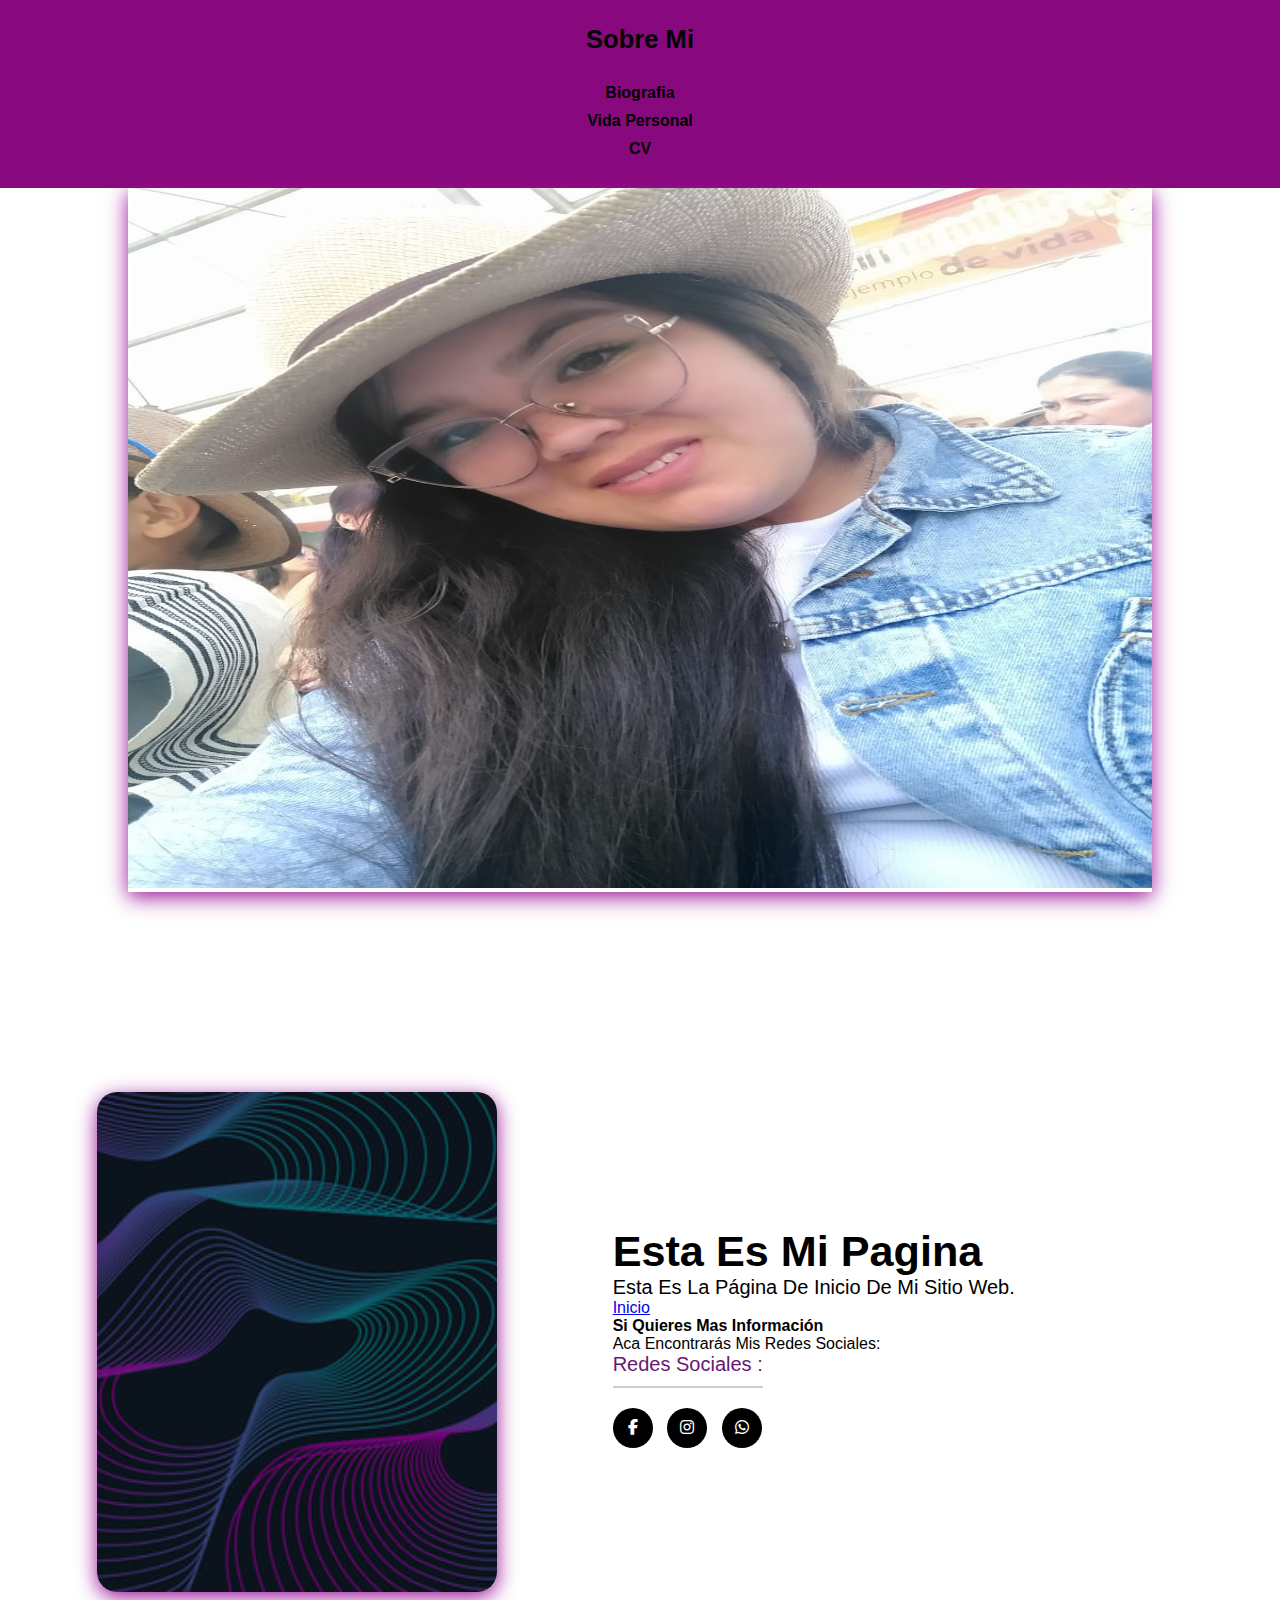
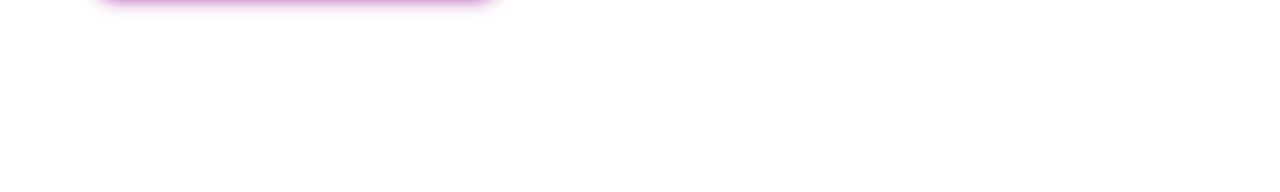
<file: index.html>
<!DOCTYPE html>
<html>
    <head>
        <title>Ingrith - Inicio</title>
        <link rel="stylesheet" href="index.css">
        <link rel="icon" type="image/png" href="IMG/index.jpg">
        <link rel="stylesheet" href="https://cdnjs.cloudflare.com/ajax/libs/font-awesome/6.4.0/css/all.min.css">
    </head>
    <body>
        <header>
            <div class="contenedor">
                <p class="logo">Sobre mi</p>
                <nav class="tabs">   
                    <a href="#Yo">Biografia</a>
                    <a href="Vidapersonal.html" class="tab" id="tab1">Vida Personal</a>
                    <a href="CV.html" style="float: right;" target="_self">CV</a>
                </nav>
            </div>
       </header>
       <div class="slider">
            <ul>
                <li><img src="index.jpg"alt=""></li>
                <li><img src="index1.jpg" alt=""></li>
                <li><img src="index2.jpg" alt=""></li>
                <li><img src="index5.jpg" alt=""></li>
            </ul>
       </div>
       <section id="Yo">
            <div class="contenedor">
                <div class="img-contenedor"></div>
                <div class="texto">
                    <h2>Esta es mi pagina<span class="color-acento"></span></h2>
                    <p>Esta es la página de inicio de mi sitio web.
                    </p>
                    <a href="#">Inicio</a>
                     <!--Para redes sociales-->
                     <div class="footer-contact">
                        <b>Si quieres mas información</b>
                        <ol>
                            <li>Aca encontrarás mis redes sociales:</li>
                        </ol>
                    </div>
                     <div class="footer-contact">
                        <h3>Redes sociales :</h3>
                        <div class="social-link">
                          <a href="https://www.facebook.com/profile.php?id=100067652078989" target="_blank"><i class="fab fa-facebook-f"></i></a>
                          <a href="https://www.instagram.com/gallardoingrith/?igshid=MzRlODBiNWFlZA%3D%3D" target="_blank"><i class="fab fa-instagram"></i></a>
                          <a href="https://wa.me/qr/DJFWY65VYCPUH1 "><i class="fab fa-whatsapp"></i></a>
                        </div>
                      </div>
                </div>
                </div>
            </div>
       </section>
    </body>
</html>
</file>
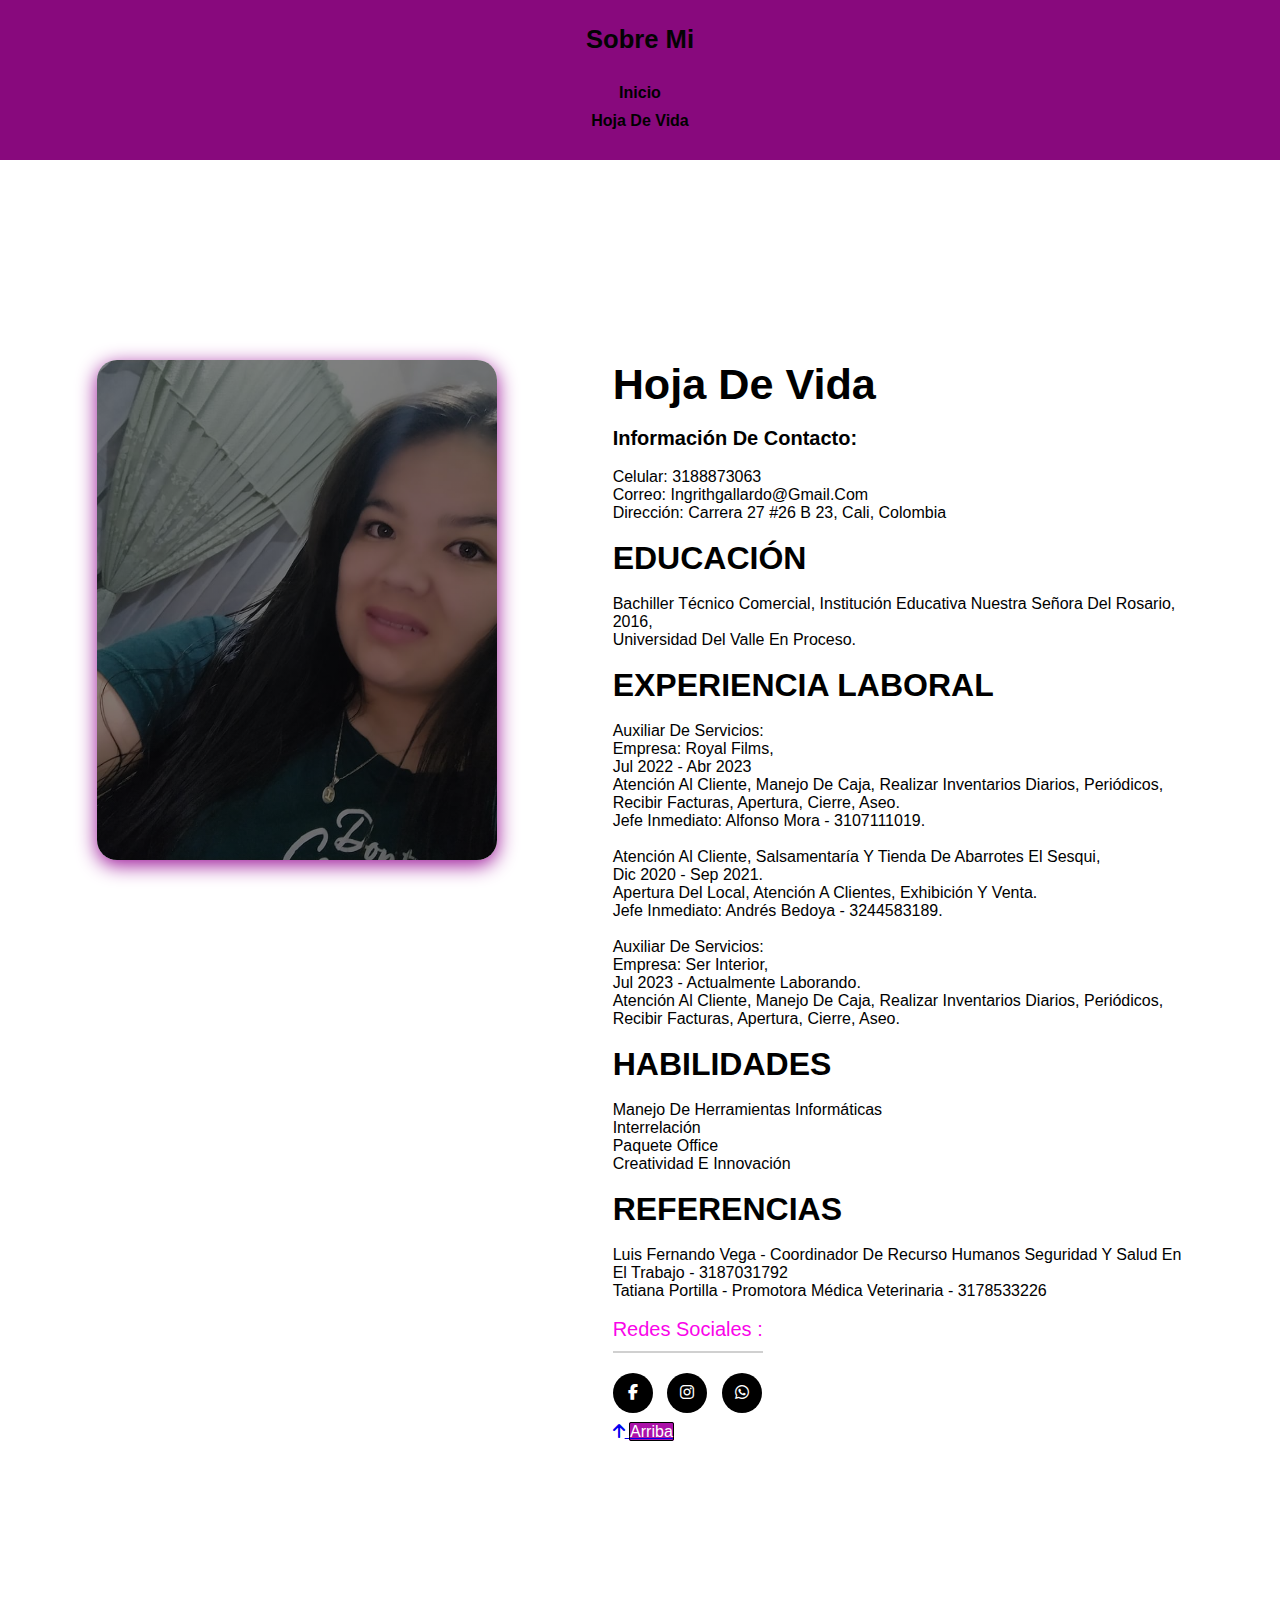
<file: CV.html>
<!DOCTYPE html>
<html>
<head>
    <title>Ingrith - Hoja de Vida</title>
    <link rel="stylesheet" href="index3.css"> 
    <link rel="icon" type="image/png" href="IMG/index.jpg">
    <link rel="stylesheet" href="https://cdnjs.cloudflare.com/ajax/libs/font-awesome/6.4.0/css/all.min.css">
</head>
<body>
    <header>
        <div class="contenedor">
            <p class="logo">Sobre mi</p>
            <nav class="tabs">   
                <a href="index.html" class="tab" id="tab1">Inicio</a>
                <a href="#Yo">Hoja de Vida</a>  
            </nav>
        </div>
   </header>
    <section id="Yo">
        <div class="contenedor">
            <div class="img-contenedor">
            </div>
            <div class="texto">
                <h2>Hoja de vida</h2><br>
                <p><strong>Información de Contacto:</strong></p><br>
                <ul>
                    <li>Celular: 3188873063</li>
                    <li>Correo: ingrithgallardo@gmail.com</li>
                    <li>Dirección: Carrera 27 #26 B 23, Cali, Colombia</li>
                </ul><br>

                <h3>EDUCACIÓN</h3><br>
                <ul>
                    <li>Bachiller técnico comercial, Institución Educativa Nuestra Señora del Rosario, 2016,<br> 
                        Universidad del valle en proceso.</li>
                </ul><br>

                <h3>EXPERIENCIA LABORAL</h3><br>
                <ul>
                    <li>Auxiliar de Servicios:<br> Empresa: Royal Films,<br> Jul 2022 - Abr 2023</li>
                    <ul>
                        <li>Atención al cliente, manejo de caja, realizar inventarios diarios, periódicos, recibir facturas, apertura, cierre, aseo.</li>
                        <li>Jefe inmediato: Alfonso Mora - 3107111019.</li><br>
                    </ul>

                    <li>Atención al Cliente, Salsamentaría y Tienda de Abarrotes El Sesqui,<br> Dic 2020 - Sep 2021.</li>
                    <ul>
                        <li>Apertura del local, atención a clientes, exhibición y venta.</li>
                        <li>Jefe inmediato: Andrés Bedoya - 3244583189.</li>
                    </ul><br>
                    <li>Auxiliar de Servicios:<br> Empresa: Ser Interior,<br> Jul 2023 - Actualmente laborando.</li>
                    <li>Atención al cliente, manejo de caja, realizar inventarios diarios, periódicos, recibir facturas, apertura, cierre, aseo.</li>
                </ul><br>

                <h3>HABILIDADES</h3><br>
                <ul>
                    <li>Manejo de herramientas informáticas</li>
                    <li>Interrelación</li>
                    <li>Paquete Office</li>
                    <li>Creatividad e innovación</li>
                </ul><br>

                <h3>REFERENCIAS</h3><br>
                <ul>
                    <li>Luis Fernando Vega - Coordinador de Recurso Humanos Seguridad y Salud en el Trabajo - 3187031792</li>
                    <li>Tatiana Portilla - Promotora Médica Veterinaria - 3178533226</li>
                </ul><br>
                
                <div class="footer-contact">
                    <h3>Redes sociales :</h3>
                    <div class="social-link">
                        <a href="https://www.facebook.com/profile.php?id=100067652078989" target="_blank"><i class="fab fa-facebook-f"></i></a>
                        <a href="https://www.instagram.com/gallardoingrith/?igshid=MzRlODBiNWFlZA%3D%3D" target="_blank"><i class="fab fa-instagram"></i></a>
                        <a href="https://wa.me/qr/DJFWY65VYCPUH1 "><i class="fab fa-whatsapp"></i></a>
                    </div>
                    </div>
                    <a href="#">
                        <i class="fas fa-arrow-up"></i>
                        <span class="btn">Arriba</span>
                      </a>
                        
                </div>
                
            </div>
        </div>
    </section>
    
</body>
</html>
</file>
<file: index.css>
*{
    box-sizing: border-box;
    margin: 0;
    padding: 0;
    list-style: none;
}

html{
    scroll-behavior: smooth;
}

body{
    font-family: "Roboto", sans-serif;
    margin: 0;
    text-transform: capitalize;
}

h1{font-size: 3.5em;}
h2{font-size: 2.7em;}
h3{font-size: 2em;}
p{font-size: 1.25em;}
ul{list-style: none;}

button{
    font-size: 1.5em;
    font-weight: bold;
    padding: 10px 40px;
    border-radius: 10px;
    border: 2px solid rgba(0, 0, 0, 0.5);
    box-shadow: 2px 2px 10px rgba(0, 0, 0, 0.5);
    color: white;
    background-color: rgb(185, 19, 169)

}


.contenedor{
    max-width: 1400px;
    margin: auto;
}

.color-acento{color:  rgb(160, 26, 126);}

header{
    background-color: rgb(136, 9, 125);
}

header .logo{
    margin: 0;
    padding: 25px 30px;
    font-weight: bold;
    color:  rgb(3, 3, 3);
    font-size: 1.6em;
}

header .contenedor{
    display: flex;
    flex-direction: column;
    align-items: center;
}

header nav{
    display: flex;
    flex-direction: column;
    text-align: center;
    padding-bottom: 25px;
}

header a{
    padding: 5px 12px;
    text-decoration: none;
    font-weight: bold;
    color: black;
}


.slider {
    margin: 5px;
	width: 80%;
	margin: auto;
	overflow: hidden;
    background-repeat: no-repeat;
    background-size: cover;
    background-position: center center;
    box-shadow: 0px 5px 20px #9a1297;
}

.slider ul {
	display: flex;
	padding: 0;
	width: 400%;
	
	animation: cambio 11s infinite alternate linear;
}

.slider li {
	width: 80%;
	list-style: none;
}

.slider img {
    height: 700px;
	width: 100%;
    position:static;
}

@keyframes cambio {
	0% {margin-left: 0;}
	20% {margin-left: 0;}
	
	25% {margin-left: -100%;}
	45% {margin-left: -100%;}
	
	50% {margin-left: -200%;}
	70% {margin-left: -200%;}
	
	75% {margin-left: -300%;}
	100% {margin-left: -300%;}
}


#Yo .contenedor{
    text-align: center;
    padding: 200px 12px;
}

    #Yo .contenedor{
        display: flex;
        justify-content: space-evenly;
    }

    #Yo .texto{
        width: 50%;
        text-align: initial;
        max-width: 600px;
        padding-left: 30px;
        display: flex;
        flex-direction: column;
        justify-content: center;
    }

    #Yo .img-contenedor{
        background-image: linear-gradient(
            0deg,
            rgba(0, 0, 0, 0.5),
            rgba(0, 0, 0, 0.5)
        ) 
        ,url(Ingrith.jpg);
        background-size: cover;
        background-position: center center;
        height: 500px;
        width: 400px;
        border-radius: 20px;
        box-shadow: 0px 5px 20px #9a1297;
    }
    /*Redes spociales estilos*/
    .footer-contact h3 {
        font-size: 20px;
        color: rgb(102, 24, 113);
        margin-bottom: 20px;
        font-weight: 500;
        border-bottom: 2px solid #d0d0d0;
        padding-bottom: 10px;
        display: inline-block;
    }
    .social-link a {
        display: inline-block;
        min-height: 40px;
        width: 40px;
        background-color: black;
        margin: 0 10px 10px 0;
        text-align: center;
        line-height: 40px;
        border-radius: 50%;
        color: white;
        transition: all .5s ease;
    }
    .social-link a:hover {
    background-color:  rgb(142, 8, 151);
}
.footer-row {
    text-align: center;
}
</file>
<file: index3.css>
*{
    box-sizing: border-box;
    margin: 0;
    padding: 0;
    list-style: none;
}

html{
    scroll-behavior: smooth;
}

body{
    font-family: "Roboto", sans-serif;
    margin: 0;
    text-transform: capitalize;
}

h1{font-size: 3.5em;}
h2{font-size: 2.7em;}
h3{font-size: 2em;}
p{font-size: 1.25em;}
ul{list-style: none;}

button{
    font-size: 1.5em;
    font-weight: bold;
    padding: 10px 40px;
    border-radius: 10px;
    border: 2px solid rgba(0, 0, 0, 0.5);
    box-shadow: 2px 2px 10px rgba(0, 0, 0, 0.5);
    color: white;
    background-color: rgb(10, 107, 49)

}


.contenedor{
    max-width: 1400px;
    margin: auto;
}

.color-acento{color:  rgb(160, 26, 126);}

header{
    background-color: rgb(136, 9, 125);
}

header .logo{
    margin: 0;
    padding: 25px 30px;
    font-weight: bold;
    color:  rgb(3, 3, 3);
    font-size: 1.6em;
}

header .contenedor{
    display: flex;
    flex-direction: column;
    align-items: center;
}

header nav{
    display: flex;
    flex-direction: column;
    text-align: center;
    padding-bottom: 25px;
}

header a{
    padding: 5px 12px;
    text-decoration: none;
    font-weight: bold;
    color: black;
}


.slider {
    margin: 5px;
	width: 80%;
	margin: auto;
	overflow: hidden;
    background-repeat: no-repeat;
    background-size: cover;
    background-position: center center;
    box-shadow: 0px 5px 20px #9a1297;
}

.slider ul {
	display: flex;
	padding: 0;
	width: 400%;
	
	animation: cambio 11s infinite alternate linear;
}

.slider li {
	width: 80%;
	list-style: none;
}

.slider img {
    height: 700px;
	width: 100%;
    position:static;
}

@keyframes cambio {
	0% {margin-left: 0;}
	20% {margin-left: 0;}
	
	25% {margin-left: -100%;}
	45% {margin-left: -100%;}
	
	50% {margin-left: -200%;}
	70% {margin-left: -200%;}
	
	75% {margin-left: -300%;}
	100% {margin-left: -300%;}
}


#Yo .contenedor{
    text-align: center;
    padding: 200px 12px;
}

    #Yo .contenedor{
        display: flex;
        justify-content: space-evenly;
    }

    #Yo .texto{
        width: 50%;
        text-align: initial;
        max-width: 600px;
        padding-left: 30px;
        display: flex;
        flex-direction: column;
        justify-content: center;
    }
/*imagen del contenedor*/ 
    #Yo .img-contenedor{
        background-image: linear-gradient(
            0deg,
            rgba(0, 0, 0, 0.5),
            rgba(0, 0, 0, 0.5)
        ) 
        ,url(index1.jpg);
        background-size: cover;
        background-position: center center;
        height: 500px;
        width: 400px;
        border-radius: 20px;
        box-shadow: 0px 5px 20px #9a1297;
    }
    /*Redes spociales estilos*/
    .footer-contact h3 {
        font-size: 20px;
        color: rgb(249, 5, 233);
        margin-bottom: 20px;
        font-weight: 500;
        border-bottom: 2px solid #d0d0d0;
        padding-bottom: 10px;
        display: inline-block;
    }
    .social-link a {
        display: inline-block;
        min-height: 40px;
        width: 40px;
        background-color: rgb(0, 0, 0);
        margin: 0 10px 10px 0;
        text-align: center;
        line-height: 40px;
        border-radius: 50%;
        color: rgb(255, 255, 255);
        transition: all .5s ease;
    }
    .social-link a:hover {
    background-color:  rgb(255, 0, 212);
}
.footer-row {
    text-align: center;
}
.btn {
    color: #ffffff;
    background-color: #ab11a8;
    border: 1px solid #000000;
    border-radius: 2px;
    transition:0;
  }

  .btn:hover {
    color: #ffffff;
    background-color: #401f4f;
    border: 5px solid #fa04ea;
    margin-bottom: 0;
  }
</file>
